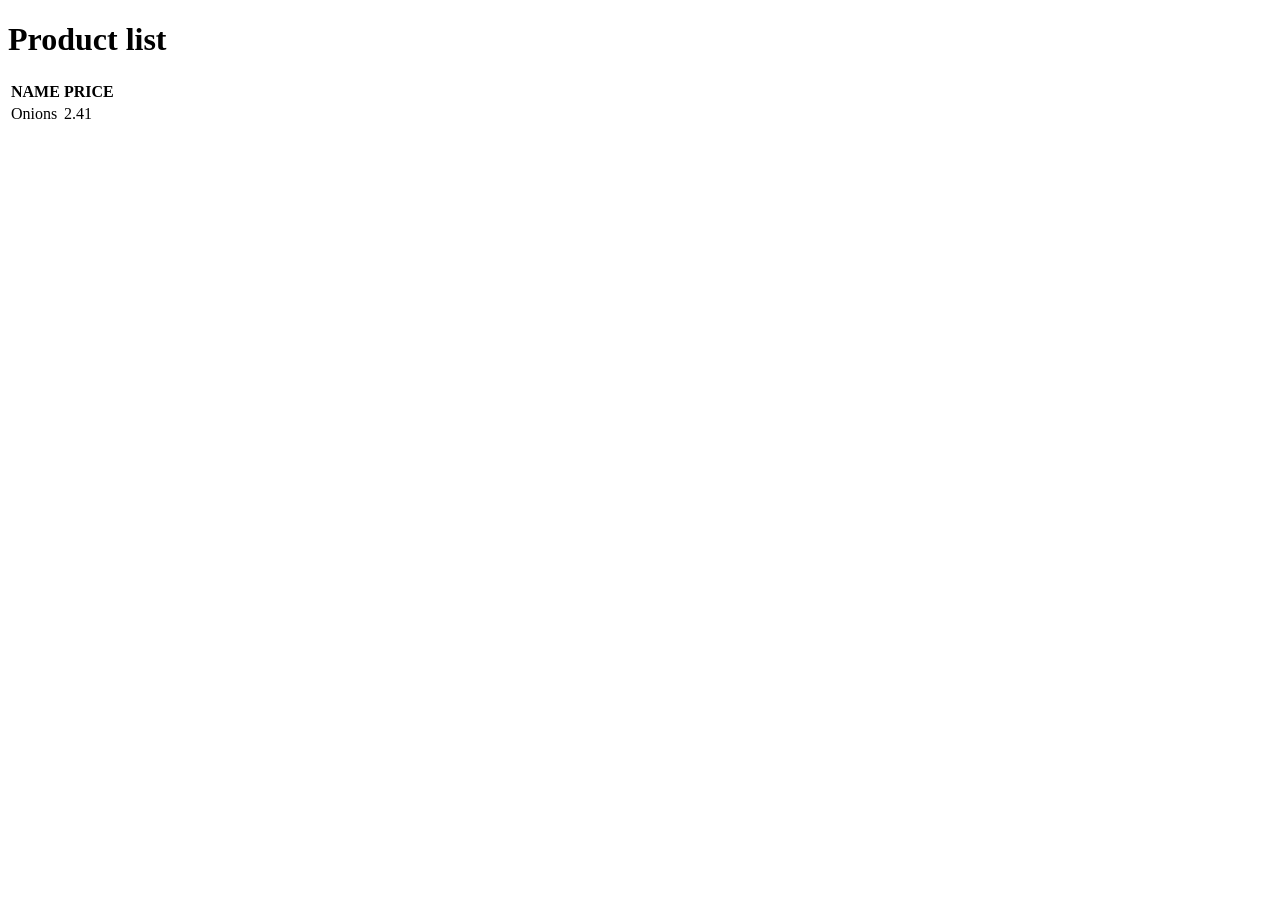
<file: SpringHW/src/main/resources/templates/index.html>
<!DOCTYPE html>
<html>
    <head>
        <title>Hello Spring Boot!</title>
        <meta http-equiv="Content-Type" content="text/html; charset=UTF-8"/>
    </head>
    <body>

        <h1>Product list</h1>

        <table>
            <tr>
                <th>NAME</th>
                <th>PRICE</th>
            </tr>
            <tr th:each="prod : ${productlist}">
                <td th:text="${prod.name}">Onions</td>
                <td th:text="${prod.price}">2.41</td>
            </tr>
        </table>

    </body>
</html>
</file>
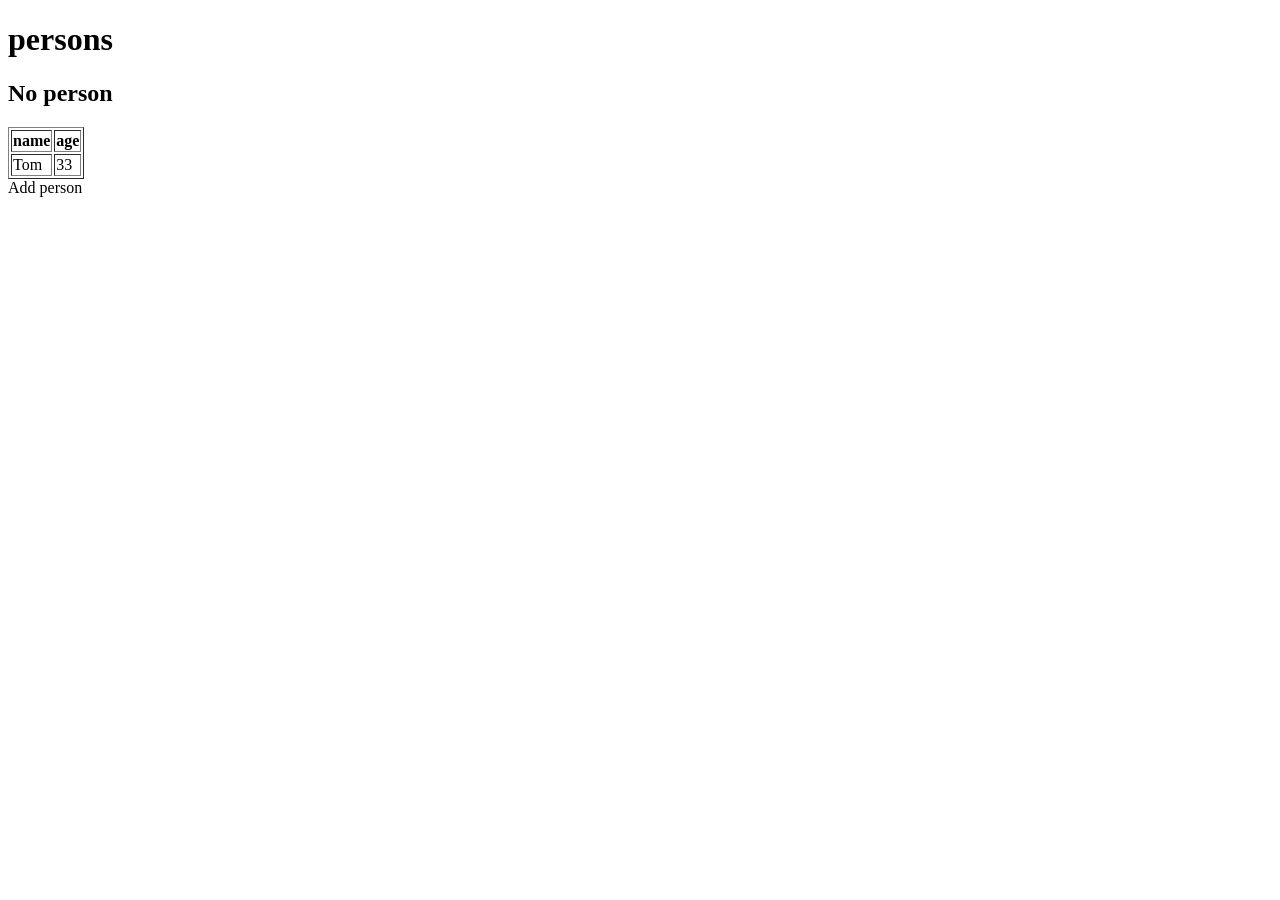
<file: SpringThymelaf/src/main/resources/templates/index.html>
<!DOCTYPE html>
<html>
    <head>
        <title>TODO supply a title</title>
        <meta charset="UTF-8"/>
        <meta name="viewport" content="width=device-width, initial-scale=1.0"/>
    </head>
    <body>
        <h1 th:text="#{index.persons}">persons</h1>
        <h2><span th:if="${persons.empty}">No person</span></h2>
        <table th:unless="${persons.empty}" border="1">
            <thead>
                <tr>
                    <th th:text="#{person.name}">name</th>
                    <th th:text="#{person.age}">age</th>
                </tr>
            </thead>
            <tbody>
                <tr th:each="p : ${persons}">
                    <td th:text="${{p.name}}">Tom</td>
                    <td th:text="${p.age}">33</td>
                </tr>
            </tbody>
        </table>
        <div>
            <a th:href="@{/addPerson}">Add person</a>
        </div>

    </body>
</html>
</file>
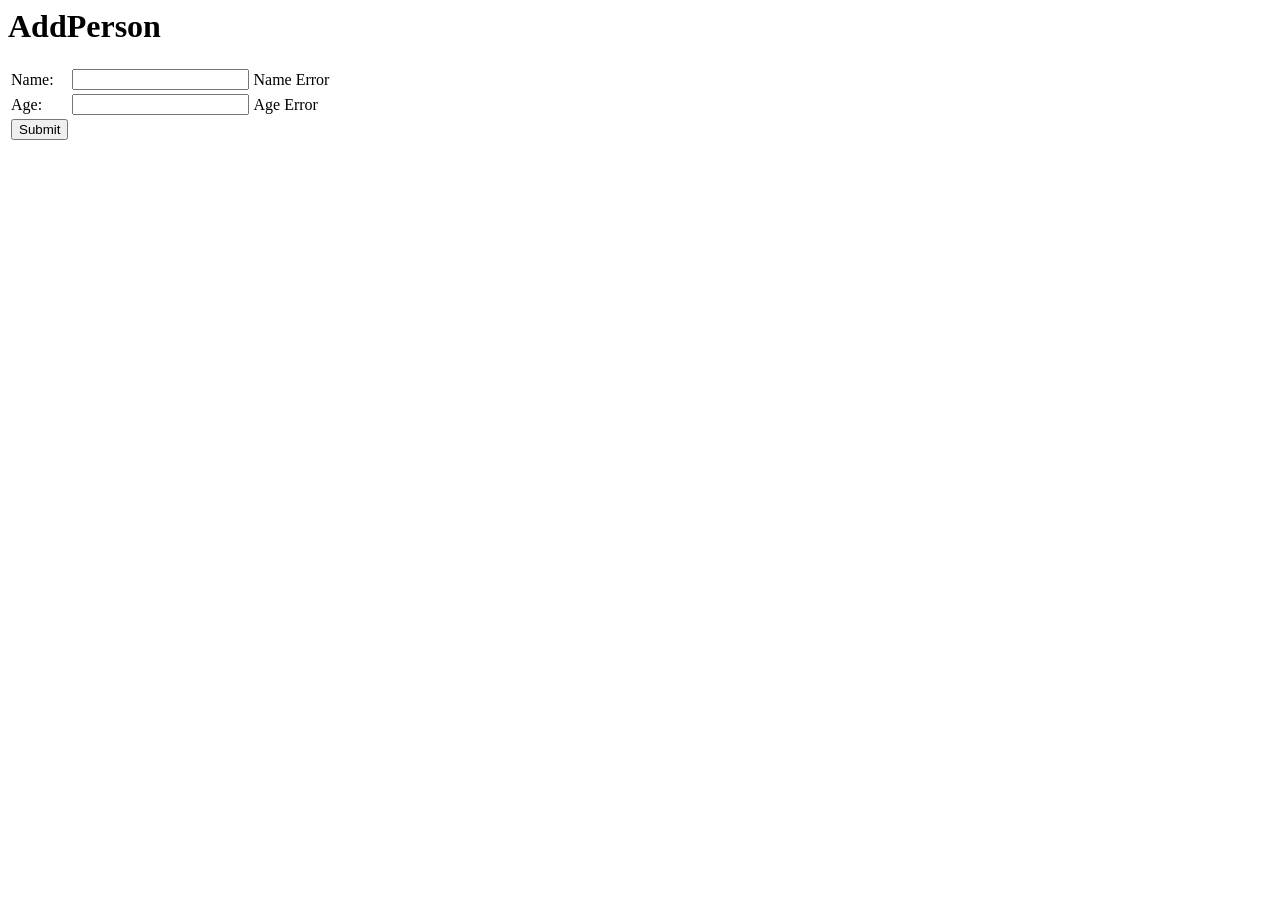
<file: SpringThymelaf/src/main/resources/templates/form.html>
<html>
    <body>
        <h1 th:text="#{add.person}">AddPerson</h1>
        <form action="#" th:action="@{/addPerson}" th:object="${personForm}" method="post">
            <table>
                <tr>
                    <td>Name:</td>
                    <td><input type="text" th:field="*{name}" /></td>
                    <td th:if="${#fields.hasErrors('name')}" th:errors="*{name}">Name Error</td>
                </tr>
                <tr>
                    <td>Age:</td>
                    <td><input type="text" th:field="*{age}" /></td>
                    <td th:if="${#fields.hasErrors('age')}" th:errors="*{age}">Age Error</td>
                </tr>
                <tr>
                    <td><button type="submit">Submit</button></td>
                </tr>
            </table>
        </form>
    </body>
</html>
</file>
